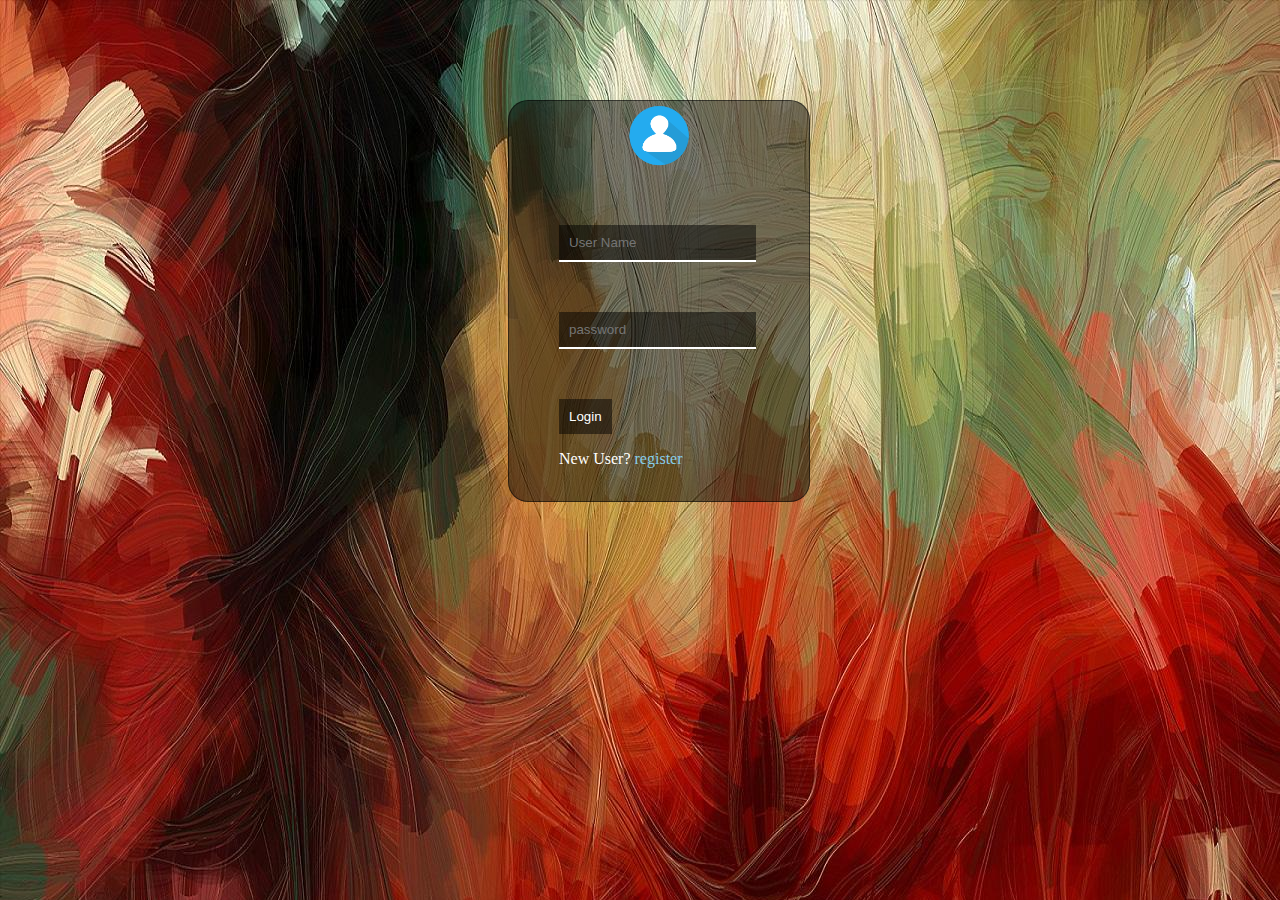
<file: login.html>
<!DOCTYPE html>
<html>
<head>
	<title>Login Page</title>
	<link rel="stylesheet" type="text/css" href="login.css">
	<script src="login.js"></script>
</head>
<body>


	
	<div class="container">
	
			<img id="logo" src="user-logo.png">

			<input id="uname" type="text" name="username" placeholder="User Name" required> 
			
			<input id="password" type="password" name="password" placeholder="password" required> 
		
			<br>
			<input id="login" type="submit" name="login" value="Login" onclick="login()"> 
			

			<p>New User? <a href="register.html" style="color:skyblue;">register</a></p>

			<!-- <p id="alert" style="color: white"></p> -->
		
	</div>


	<!-- <script>
function myFunction() {

  var str1 = document.getElementById("uname").value;
  var str2 = document.getElementById("password").value;

  	

  		if (str1=="admin" && str2=="admin123") {
  			// document.getElementById("demo").innerHTML = "string mached";
  			// document.write("Welcome"+ str1 + " "+ str2);
  			window.location.href="target.html"
  			

  		}
  		else{

  			window.alert("username OR password is wrong");
  			// document.getElementById("demo").innerHTML = "*try again";
  			  			
  		}

  		
	}

</script> -->

</body>
</html>
</file>
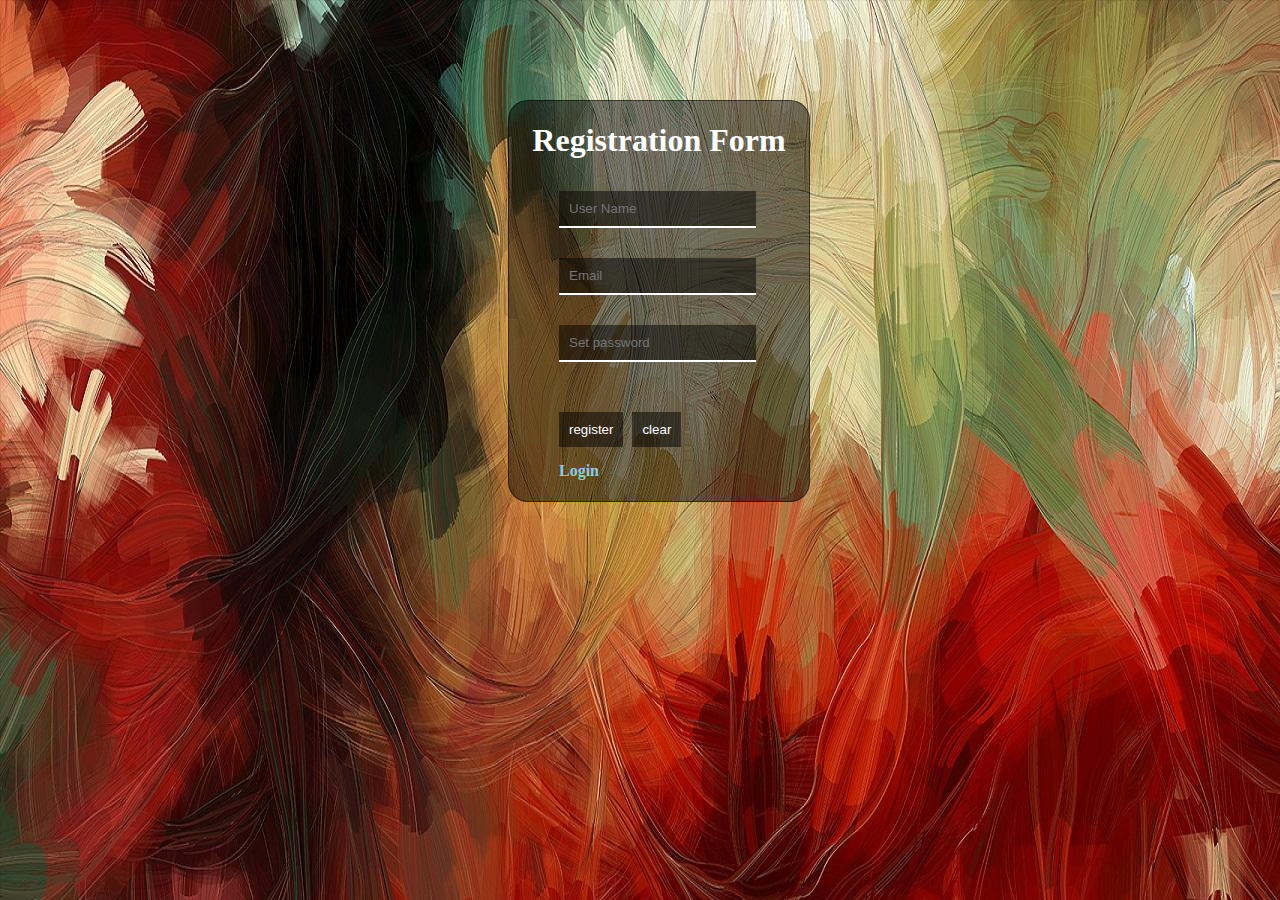
<file: register.html>
<!DOCTYPE html>
<html>
<head>
	<link rel="stylesheet" type="text/css" href="register.css">
	<script src="login.js"></script>
</head>
<body>


<form class="container" >
	
			<h1>Registration Form</h1>

			<input id="uname" type="text" name="username" placeholder="User Name" required> 
			
			<input id="email" type="email" name="email" placeholder="Email" required> 

			<input id="password" type="password" name="password" placeholder="Set password"> 
		
			<br>
			<input id="register" type="submit" name="regform" value="register" onclick="register()"> 
			<input id="reset" type="reset" name="reset" value="clear" > 
			<h4 style="margin-left: 50px; margin-top: 15px;"> <a href="login.html" style="color:skyblue;">Login</a></h4>
</form>



</body>
</html>
</file>
<file: login.css>
body{
	background-image: url('PaintAbstract.jpg');
	
	
}

.container{
	 width: 300px;
	 height: 400px;
	 background-color: rgb(0,0,0,0.5);
	 border: 1px solid rgb(0,0,0,0.5);
	 border-radius: 20px;
	 margin-left: 500px;
	 margin-top: 100px;

}

#uname{
	margin-left:50px;
	margin-top: 50px;
	color: white;
	background-color: rgb(0,0,0,0.5);
	text-decoration: none;
	border: none;
	border-bottom:2px solid white;
	padding: 10px;
}

#password
{
	margin-left:50px;
	margin-top: 50px;
	color: white;
	background-color: rgb(0,0,0,0.5);
	border: none;
	border-bottom:2px solid white;
	padding: 10px;
}

#login{
	margin-left:50px;
	margin-top: 50px;
	background-color:  rgb(0,0,0,0.5);
	color: white;
	border: none;
	/*border-bottom: 2px solid white;*/
	padding: 10px;
}

#login:hover{
	background-color: #000;
	color: tomato;
}

#reset{
	margin-left:5px;
	margin-top: 50px;
	background-color:  rgb(0,0,0,0.5);
	color: white;
	border: none;
	/*border-bottom: 2px solid white;*/
	padding: 10px;
}

#reset:hover{
	background-color: #000;
	color: tomato;
}

#logo{
	margin-left: 115px;
	width: 70px;
	height: 70px;
}

p{
	
	margin-left: 50px;
	color: white;
}
a{
	text-decoration: none;
}
</file>
<file: register.css>
body{
	background-image: url('PaintAbstract.jpg');
	
	
}

.container{
	 width: 300px;
	 height: 400px;
	 background-color: rgb(0,0,0,0.5);
	 border: 1px solid rgb(0,0,0,0.5);
	 border-radius: 20px;
	 margin-left: 500px;
	 margin-top: 100px;

}

#uname{
	margin-left:50px;
	margin-top: 10px;
	color: white;
	background-color: rgb(0,0,0,0.5);
	text-decoration: none;
	border: none;
	border-bottom:2px solid white;
	padding: 10px;
}

#email{
	margin-left:50px;
	margin-top: 30px;
	color: white;
	background-color: rgb(0,0,0,0.5);
	text-decoration: none;
	border: none;
	border-bottom:2px solid white;
	padding: 10px;
}

#password
{
	margin-left:50px;
	margin-top: 30px;
	color: white;
	background-color: rgb(0,0,0,0.5);
	border: none;
	border-bottom:2px solid white;
	padding: 10px;
}

#register{
	margin-left:50px;
	margin-top: 50px;
	background-color:  rgb(0,0,0,0.5);
	color: white;
	border: none;
	/*border-bottom: 2px solid white;*/
	padding: 10px;
}

#register:hover{
	background-color: #000;
	color: tomato;
}

#reset{
	margin-left:5px;
	margin-top: 50px;
	background-color:  rgb(0,0,0,0.5);
	color: white;
	border: none;
	/*border-bottom: 2px solid white;*/
	padding: 10px;
}

#reset:hover{
	background-color: #000;
	color: tomato;
}

h1{
	text-align: center;
	color: white;
}

p{
	
	margin-left: 50px;
	color: white;
}
a{
	text-decoration: none;
}
</file>
